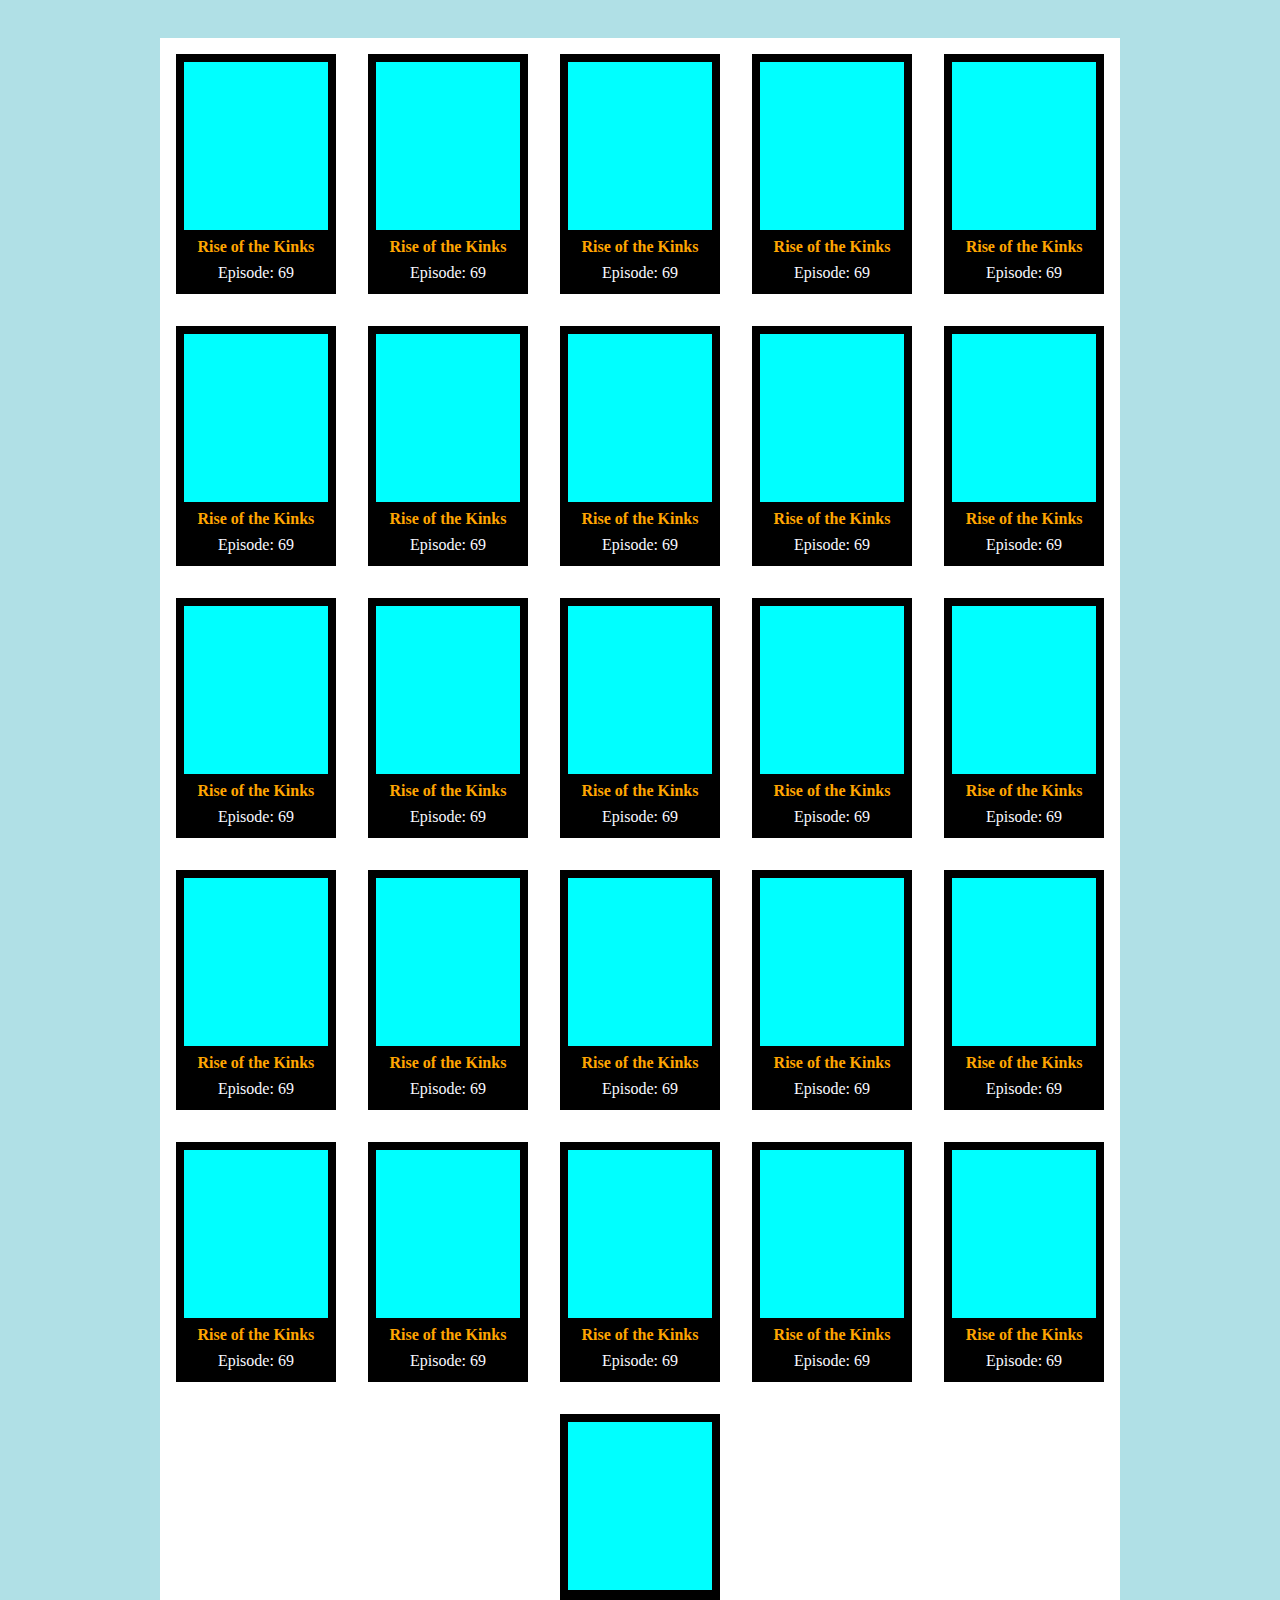
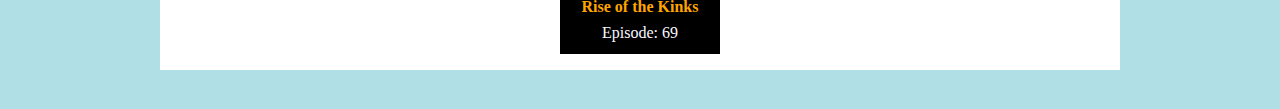
<file: index.html>
<!DOCTYPE html>
<link rel="stylesheet" type="text/css" href = "style.css" />
<html>
<head>
</head>
<body>
  <body style = "background-color:powderblue">
    <div class = "bigbox">
      <div class = "smallboxes">
        <div class = "picture">
        </div>
        <p class = "name">
          <b>Rise of the Kinks</b>
        </p>
        <p class = "episode">
          Episode: 69
        </p>
      </div>

      <div class = "smallboxes">
        <div class = "picture">
        </div>
        <p class = "name">
          <b>Rise of the Kinks</b>
        </p>
        <p class = "episode">
          Episode: 69
        </p>
      </div>

      <div class = "smallboxes">
        <div class = "picture">
        </div>
        <p class = "name">
          <b>Rise of the Kinks</b>
        </p>
        <p class = "episode">
          Episode: 69
        </p>
      </div>

      <div class = "smallboxes">
        <div class = "picture">
        </div>
        <p class = "name">
          <b>Rise of the Kinks</b>
        </p>
        <p class = "episode">
          Episode: 69
        </p>
      </div>

      <div class = "smallboxes">
        <div class = "picture">
        </div>
        <p class = "name">
          <b>Rise of the Kinks</b>
        </p>
        <p class = "episode">
          Episode: 69
        </p>
      </div>

      <div class = "smallboxes">
        <div class = "picture">
        </div>
        <p class = "name">
          <b>Rise of the Kinks</b>
        </p>
        <p class = "episode">
          Episode: 69
        </p>
      </div>

      <div class = "smallboxes">
        <div class = "picture">
        </div>
        <p class = "name">
          <b>Rise of the Kinks</b>
        </p>
        <p class = "episode">
          Episode: 69
        </p>
      </div>

      <div class = "smallboxes">
        <div class = "picture">
        </div>
        <p class = "name">
          <b>Rise of the Kinks</b>
        </p>
        <p class = "episode">
          Episode: 69
        </p>
      </div>

      <div class = "smallboxes">
        <div class = "picture">
        </div>
        <p class = "name">
          <b>Rise of the Kinks</b>
        </p>
        <p class = "episode">
          Episode: 69
        </p>
      </div>

      <div class = "smallboxes">
        <div class = "picture">
        </div>
        <p class = "name">
          <b>Rise of the Kinks</b>
        </p>
        <p class = "episode">
          Episode: 69
        </p>
      </div>

      <div class = "smallboxes">
        <div class = "picture">
        </div>
        <p class = "name">
          <b>Rise of the Kinks</b>
        </p>
        <p class = "episode">
          Episode: 69
        </p>
      </div>

      <div class = "smallboxes">
        <div class = "picture">
        </div>
        <p class = "name">
          <b>Rise of the Kinks</b>
        </p>
        <p class = "episode">
          Episode: 69
        </p>
      </div>

      <div class = "smallboxes">
        <div class = "picture">
        </div>
        <p class = "name">
          <b>Rise of the Kinks</b>
        </p>
        <p class = "episode">
          Episode: 69
        </p>
      </div>

      <div class = "smallboxes">
        <div class = "picture">
        </div>
        <p class = "name">
          <b>Rise of the Kinks</b>
        </p>
        <p class = "episode">
          Episode: 69
        </p>
      </div>

      <div class = "smallboxes">
        <div class = "picture">
        </div>
        <p class = "name">
          <b>Rise of the Kinks</b>
        </p>
        <p class = "episode">
          Episode: 69
        </p>
      </div>
      <div class = "smallboxes">
        <div class = "picture">
        </div>
        <p class = "name">
          <b>Rise of the Kinks</b>
        </p>
        <p class = "episode">
          Episode: 69
        </p>
      </div>

      <div class = "smallboxes">
        <div class = "picture">
        </div>
        <p class = "name">
          <b>Rise of the Kinks</b>
        </p>
        <p class = "episode">
          Episode: 69
        </p>
      </div>

      <div class = "smallboxes">
        <div class = "picture">
        </div>
        <p class = "name">
          <b>Rise of the Kinks</b>
        </p>
        <p class = "episode">
          Episode: 69
        </p>
      </div>

      <div class = "smallboxes">
        <div class = "picture">
        </div>
        <p class = "name">
          <b>Rise of the Kinks</b>
        </p>
        <p class = "episode">
          Episode: 69
        </p>
      </div>

      <div class = "smallboxes">
        <div class = "picture">
        </div>
        <p class = "name">
          <b>Rise of the Kinks</b>
        </p>
        <p class = "episode">
          Episode: 69
        </p>
      </div>

      <div class = "smallboxes">
        <div class = "picture">
        </div>
        <p class = "name">
          <b>Rise of the Kinks</b>
        </p>
        <p class = "episode">
          Episode: 69
        </p>
      </div>

      <div class = "smallboxes">
        <div class = "picture">
        </div>
        <p class = "name">
          <b>Rise of the Kinks</b>
        </p>
        <p class = "episode">
          Episode: 69
        </p>
      </div>

      <div class = "smallboxes">
        <div class = "picture">
        </div>
        <p class = "name">
          <b>Rise of the Kinks</b>
        </p>
        <p class = "episode">
          Episode: 69
        </p>
      </div>

      <div class = "smallboxes">
        <div class = "picture">
        </div>
        <p class = "name">
          <b>Rise of the Kinks</b>
        </p>
        <p class = "episode">
          Episode: 69
        </p>
      </div>

      <div class = "smallboxes">
        <div class = "picture">
        </div>
        <p class = "name">
          <b>Rise of the Kinks</b>
        </p>
        <p class = "episode">
          Episode: 69
        </p>
      </div>

      <div class = "smallboxes">
        <div class = "picture">
        </div>
        <p class = "name">
          <b>Rise of the Kinks</b>
        </p>
        <p class = "episode">
          Episode: 69
        </p>
      </div>

    </div>
</body>
</html>
</file>
<file: style.css>
body {
    display: flex;
    justify-content: center;
    align-items: center;
    margin: auto;
    min-height: 100vh;
    width: 100%;
}

.bigbox {
    background-color: white;
    display: flex;
    height: fit-content;
    max-height: 90%;
    width: fit-content;
    max-width: 960.24px;
    margin: 3%;
    flex-flow: row wrap;
    justify-content: flex-start;
}

@media only screen and (max-width: 1300px) {
    .bigbox {justify-content: space-around;}
} 
/*
@media only screen and (max-width: 1080px) {
    .name {font-size: none;}
} 

@media only screen and (max-width: 1080px) {
    .bigbox {justify-content: center;}
} 

@media only screen and (max-width: 1080px) {
    .bigbox {justify-content: center;}
}*/ 

.smallboxes {
    background-color: black;
    height: 15rem;
    width: 5%;
    min-width: 10rem;
    max-width: 15rem;
    margin: 1rem;
    flex-flow: column wrap;
    justify-content: space-around;
    align-items: center;
    text-align: center;
}

.picture {
    background-color: cyan;
    height: 70%;
    width: 90%;
    margin: 5%;
}

.name {
    margin: 5%;
    color: orange;
    
}

.episode {
    margin: 5%;
    color: ghostwhite
}
</file>
